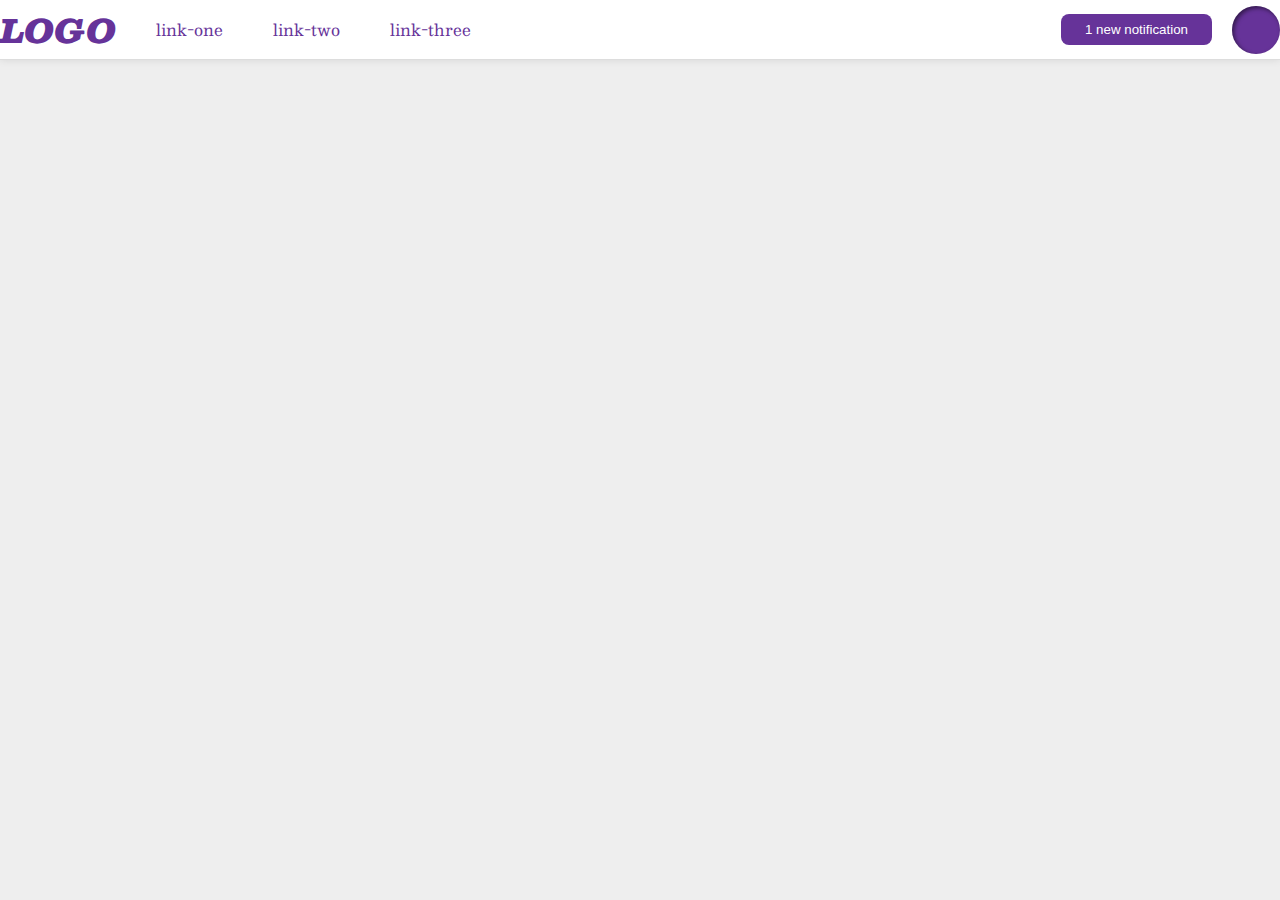
<file: flex/03-flex-header-2/index.html>
<!DOCTYPE html>
<html lang="en">
  <head>
    <meta charset="UTF-8">
    <meta http-equiv="X-UA-Compatible" content="IE=edge">
    <meta name="viewport" content="width=device-width, initial-scale=1.0">
    <title>Flex Header 2</title>
    <link rel="stylesheet" href="style.css">
  </head>
  <body>
    <div class="header">
      <div class="logo">
        LOGO
      </div>
      <ul class="links">
        <li><a href="google.com">link-one</a></li>
        <li><a href="google.com">link-two</a></li>
        <li><a href="google.com">link-three</a></li>
      </ul>
      <div class="right-section">      
        <button class="notifications">
        1 new notification
      </button>
      <div class="profile-image"></div></div>

    </div>
  </body>
</html>
</file>
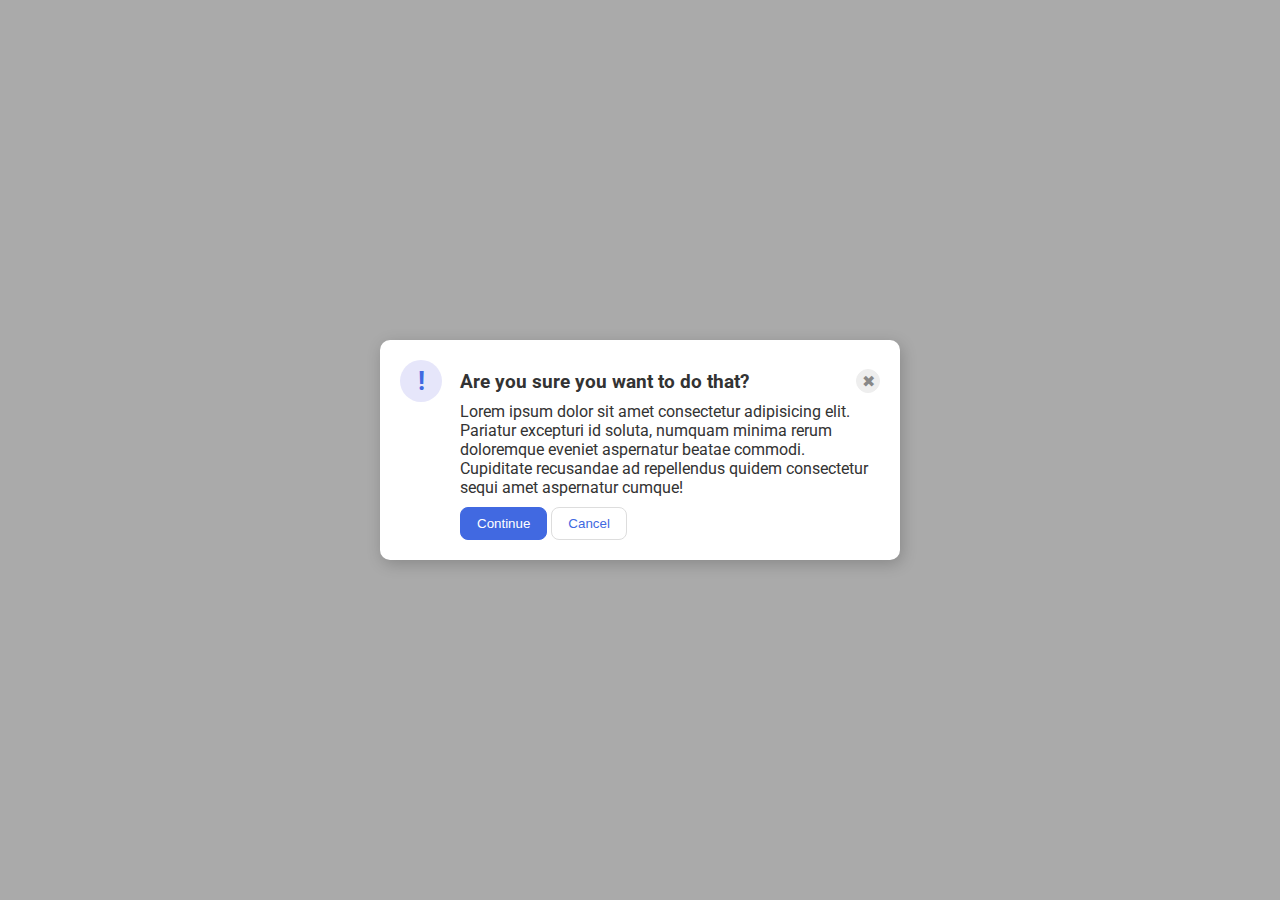
<file: flex/05-flex-modal/index.html>
<!DOCTYPE html>
<html lang="en">

<head>
  <meta charset="UTF-8">
  <meta http-equiv="X-UA-Compatible" content="IE=edge">
  <meta name="viewport" content="width=device-width, initial-scale=1.0">
  <link rel="stylesheet" href="style.css">
  <title>Modal</title>
</head>

<body>
  <div class="modal">
    <div class="container">
      <div class="icon">!</div>
      <div class="header">Are you sure you want to do that?</div>
      <button class="close-button">✖</button>
    </div>
    <div class="container2">
      <div class="text">Lorem ipsum dolor sit amet consectetur adipisicing elit. Pariatur excepturi id soluta, numquam
        minima rerum doloremque eveniet aspernatur beatae commodi. Cupiditate recusandae ad repellendus quidem
        consectetur sequi amet aspernatur cumque!</div>
      <button class="continue">Continue</button>
      <button class="cancel">Cancel</button>
    </div>

  </div>
</body>

</html>
</file>
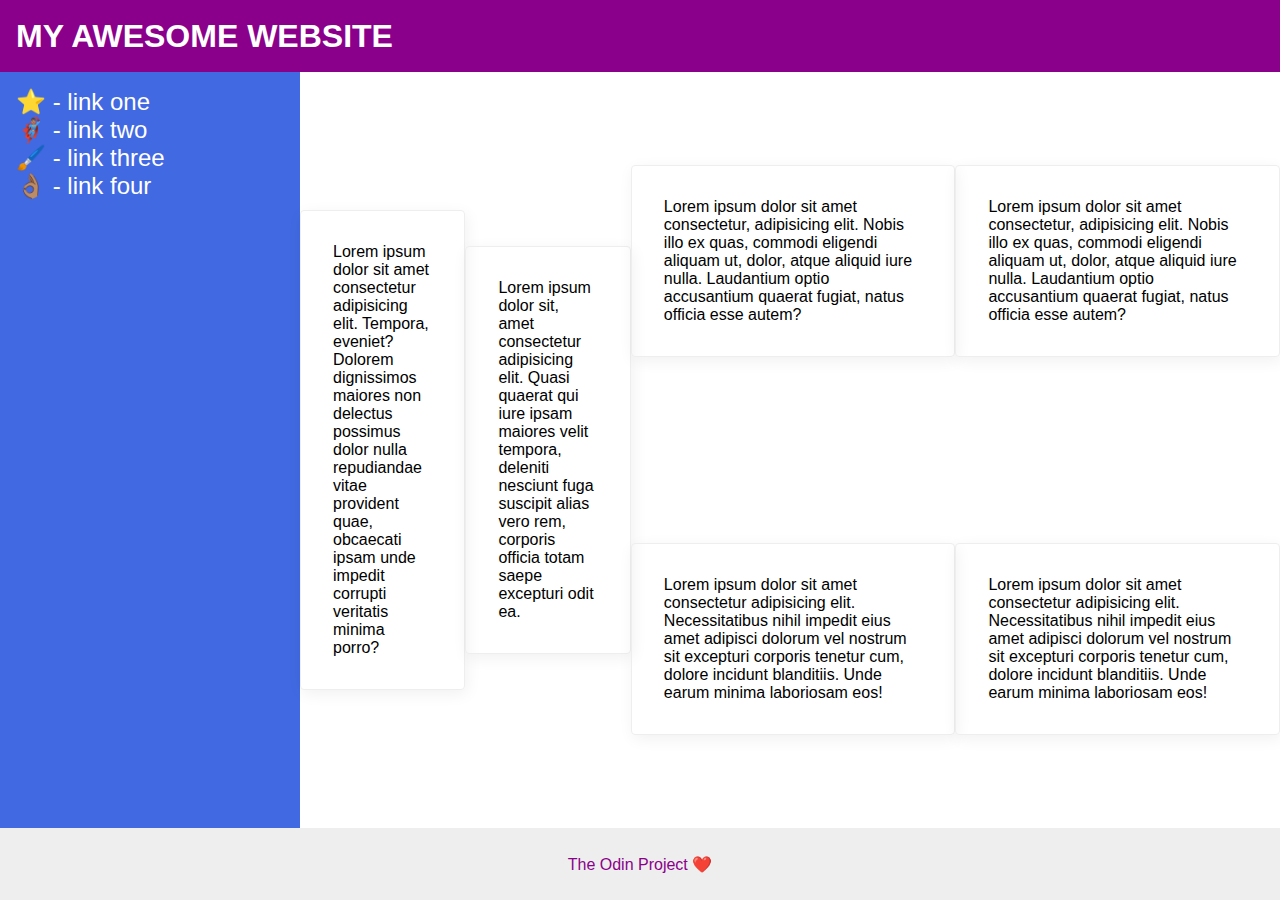
<file: flex/07-flex-layout-2/index.html>
<!DOCTYPE html>
<html lang="en">

<head>
  <meta charset="UTF-8">
  <meta http-equiv="X-UA-Compatible" content="IE=edge">
  <meta name="viewport" content="width=device-width, initial-scale=1.0">
  <title>The Holy Grail</title>
  <link rel="stylesheet" href="style.css">
</head>

<body>
  <div class="header">
    MY AWESOME WEBSITE
  </div>
  <div class="container">
    <div class="sidebar">
      <ul>
        <li><a href="#">⭐ - link one</a></li>
        <li><a href="#">🦸🏽‍♂️ - link two</a></li>
        <li><a href="#">🖌️ - link three</a></li>
        <li><a href="#">👌🏽 - link four</a></li>
      </ul>
    </div>

    <div class="cont2">
      <div class="cards">
        <div class="card">Lorem ipsum dolor sit amet consectetur adipisicing elit. Tempora, eveniet? Dolorem dignissimos
          maiores non delectus possimus dolor nulla repudiandae vitae provident quae, obcaecati ipsam unde impedit
          corrupti veritatis minima porro?</div>
          
        <div class="card">Lorem ipsum dolor sit, amet consectetur adipisicing elit. Quasi quaerat qui iure ipsam maiores
          velit tempora, deleniti nesciunt fuga suscipit alias vero rem, corporis officia totam saepe excepturi odit ea.
        </div>
      </div>

      <div class="cards">
        <div class="card">Lorem ipsum dolor sit amet consectetur, adipisicing elit. Nobis illo ex quas, commodi eligendi
          aliquam ut, dolor, atque aliquid iure nulla. Laudantium optio accusantium quaerat fugiat, natus officia esse
          autem?</div>
        <div class="card">Lorem ipsum dolor sit amet consectetur adipisicing elit. Necessitatibus nihil impedit eius
          amet
          adipisci dolorum vel nostrum sit excepturi corporis tenetur cum, dolore incidunt blanditiis. Unde earum minima
          laboriosam eos!</div>
      </div>
      <div class="cards">
        <div class="card">Lorem ipsum dolor sit amet consectetur, adipisicing elit. Nobis illo ex quas, commodi eligendi
          aliquam ut, dolor, atque aliquid iure nulla. Laudantium optio accusantium quaerat fugiat, natus officia esse
          autem?</div>
        <div class="card">Lorem ipsum dolor sit amet consectetur adipisicing elit. Necessitatibus nihil impedit eius
          amet
          adipisci dolorum vel nostrum sit excepturi corporis tenetur cum, dolore incidunt blanditiis. Unde earum minima
          laboriosam eos!</div>
      </div>

    </div>

  </div>

  <div class="footer">
    The Odin Project ❤️
  </div>
</body>

</html>
</file>
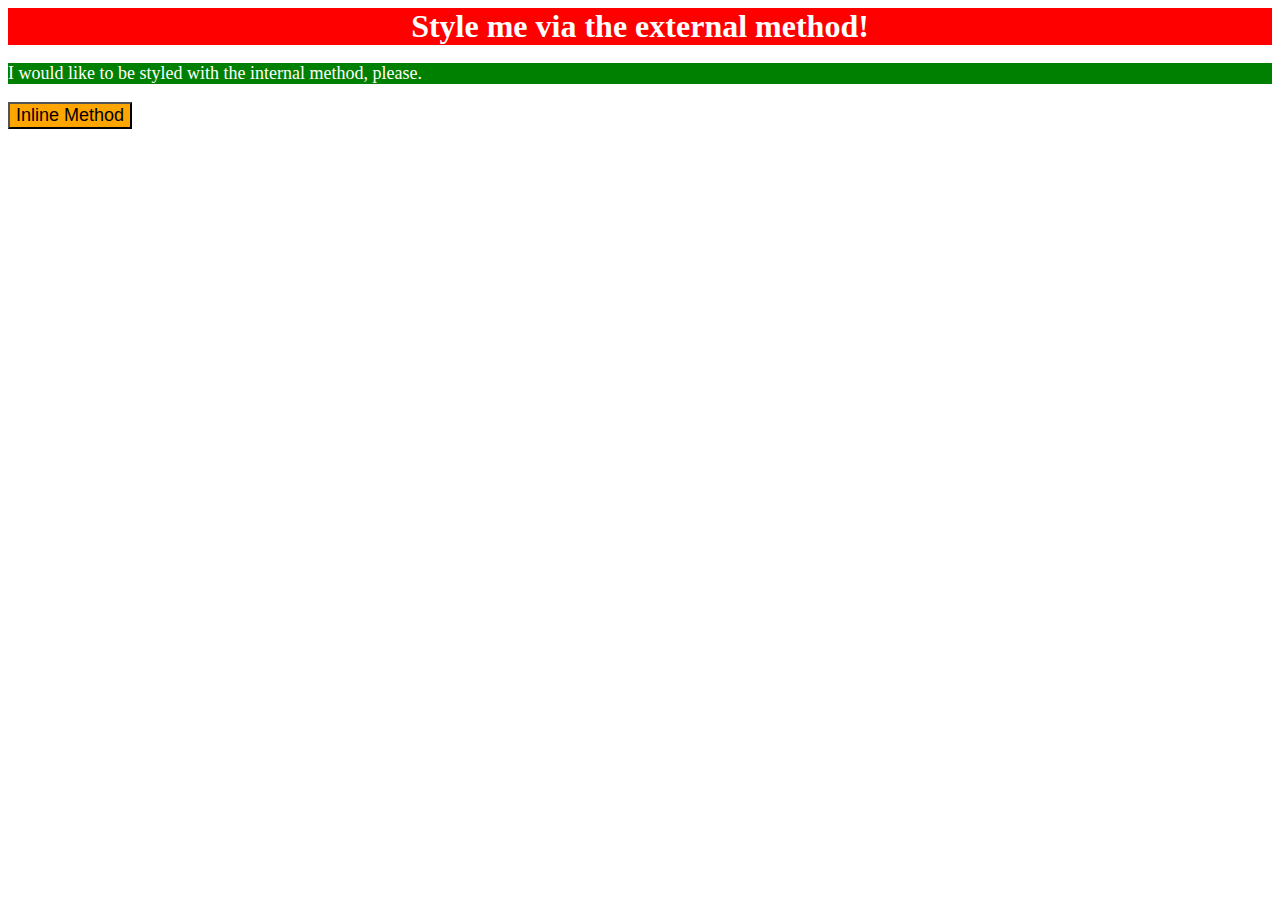
<file: foundations/01-css-methods/index.html>
<!DOCTYPE html>
<html lang="en">
  <head>
    <link rel="stylesheet" href="style.css">
    <style>
      p{
        background-color: green;
        color: white;
        font-size: 18px;
      }
    </style>
    <meta charset="UTF-8">
    <meta http-equiv="X-UA-Compatible" content="IE=edge">
    <meta name="viewport" content="width=device-width, initial-scale=1.0">
    <title>Methods for Adding CSS</title>
  </head>
  <body>
    <div>Style me via the external method!</div>
    <p>I would like to be styled with the internal method, please.</p>
    <button style="background-color: orange; font-size: 18px;">Inline Method</button>
  </body>
</html>
</file>
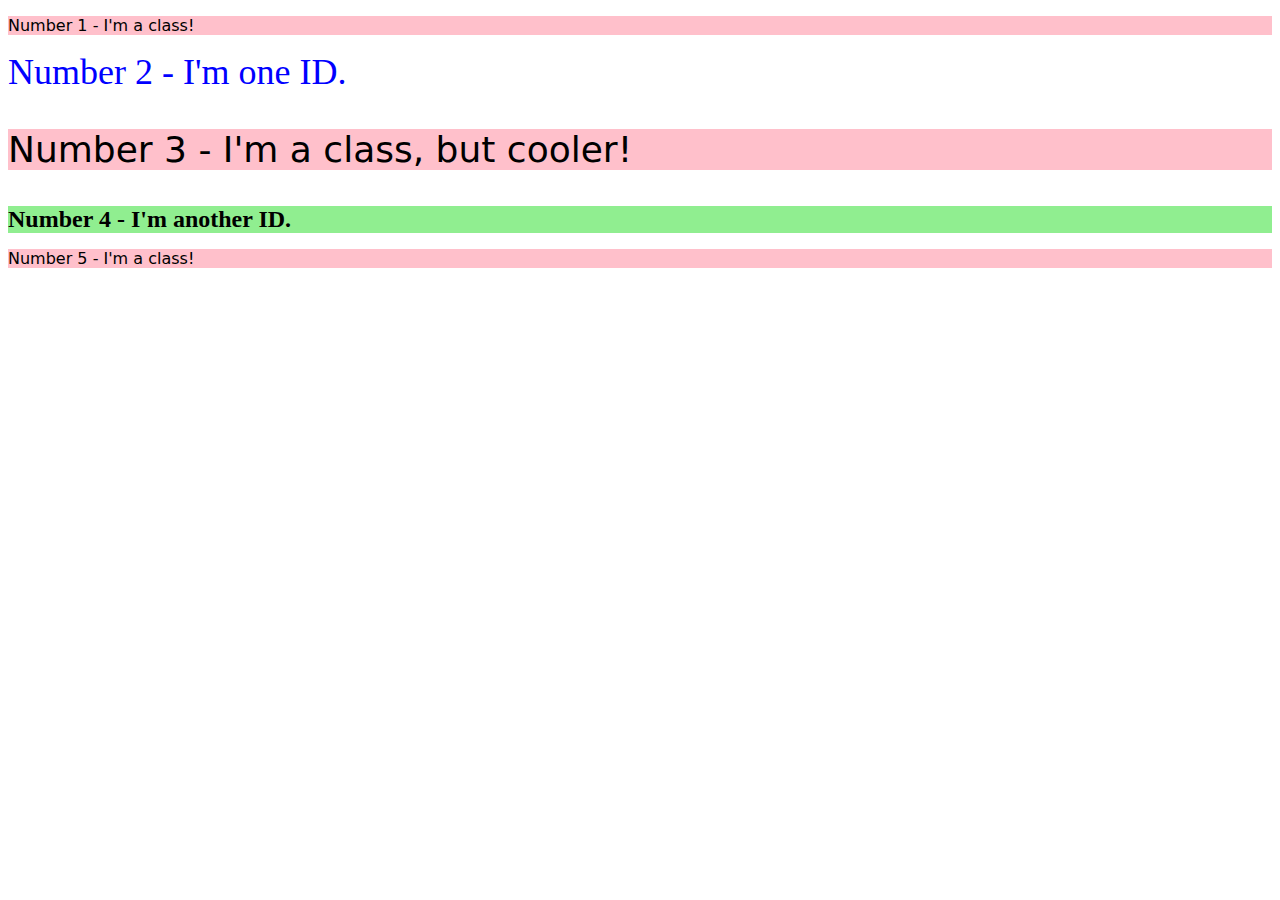
<file: foundations/02-class-id-selectors/index.html>
<!DOCTYPE html>
<html lang="en">
  <head>
    <meta charset="UTF-8">
    <meta http-equiv="X-UA-Compatible" content="IE=edge">
    <meta name="viewport" content="width=device-width, initial-scale=1.0">
    <title>Class and ID Selectors</title>
    <link rel="stylesheet" href="style.css">
  </head>
  <body>
    <p class="class">Number 1 - I'm a class!</p>
    <div id="id1">Number 2 - I'm one ID.</div>
    <p class="class cool">Number 3 - I'm a class, but cooler!</p>
    <div id="id2">Number 4 - I'm another ID.</div>
    <p class="class">Number 5 - I'm a class!</p>
  </body>
</html>
</file>
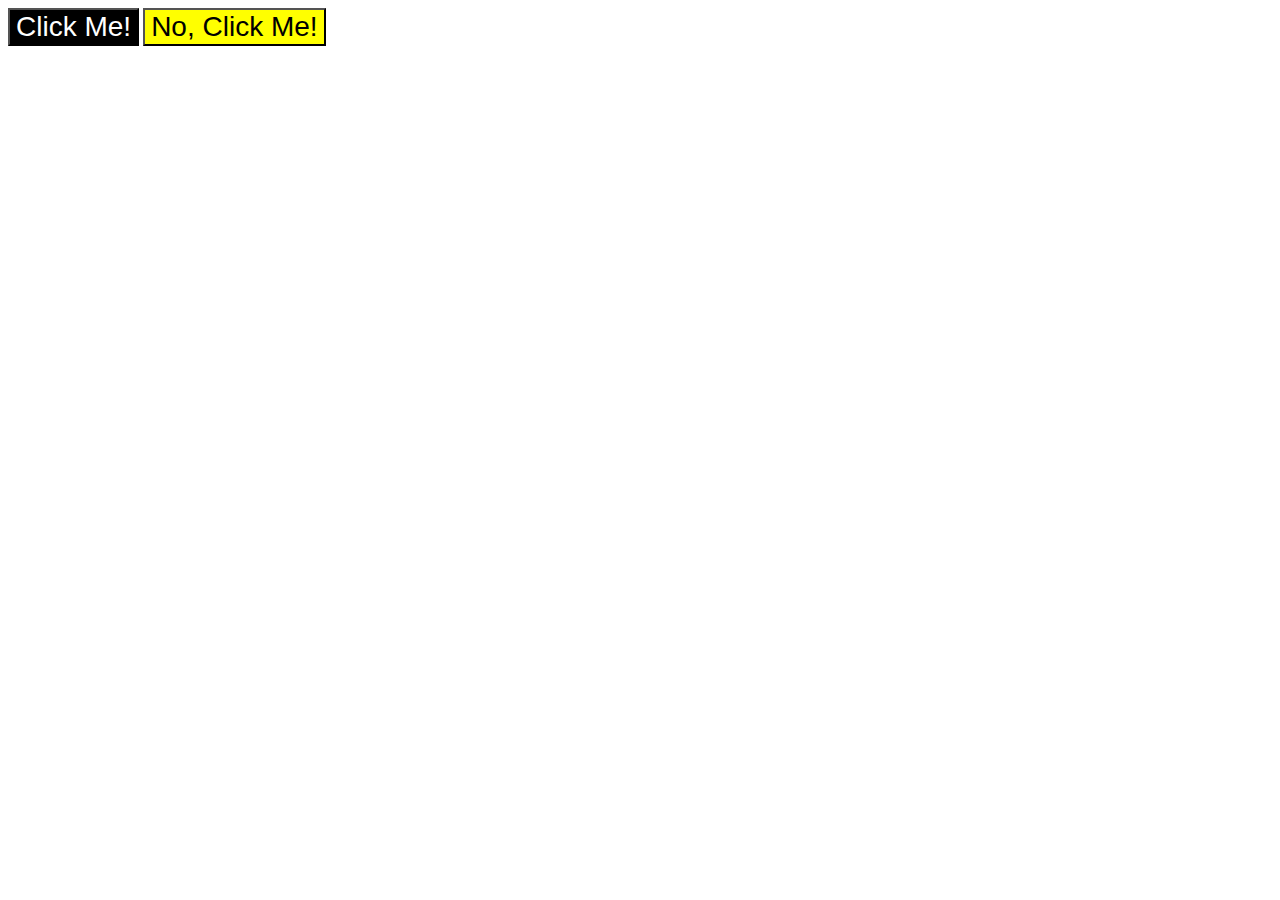
<file: foundations/03-grouping-selectors/index.html>
<!DOCTYPE html>
<html lang="en">
  <head>
    <meta charset="UTF-8">
    <meta http-equiv="X-UA-Compatible" content="IE=edge">
    <meta name="viewport" content="width=device-width, initial-scale=1.0">
    <title>Grouping Selectors</title>
    <link rel="stylesheet" href="style.css">
  </head>
  <body>
    <button class="Click1">Click Me!</button>
    <button class="Click2">No, Click Me!</button>
  </body>
</html>
</file>
<file: flex/03-flex-header-2/style.css>
/* this is some magical font-importing.  
you'll learn about it later. */
@import url('https://fonts.googleapis.com/css2?family=Besley:ital,wght@0,400;1,900&display=swap');

body {
  margin: 0;
  background: #eee;
  font-family: Besley, serif;
}

.header {
  background: white;
  border-bottom: 1px solid #ddd;
  box-shadow: 0 0 8px rgba(0,0,0,.1);
  display:flex;
  align-items: center;
}

.profile-image {
  background: rebeccapurple;
  box-shadow: inset 2px 2px 4px rgba(0,0,0,.5);
  border-radius: 50%;
  width: 48px;
  height: 48px;
  display: flex;
}

.logo {
  color: rebeccapurple;
  font-size: 32px;
  font-weight: 900;
  font-style: italic;
}

button {
  border: none;
  border-radius: 8px;
  background: rebeccapurple;
  color: white;
  padding: 8px 24px;
}

a {
  /* this removes the line under our links */
  text-decoration: none;
  color: rebeccapurple;
}

ul {
  list-style-type: none;
  display: flex;
  gap: 50px;
}
.right-section{
  display: flex;
  margin-left: auto;
  align-items: center;
  gap: 20px;
}
</file>
<file: flex/05-flex-modal/style.css>
@import url('https://fonts.googleapis.com/css2?family=Roboto:wght@400;700&display=swap');

html, body {
  height: 100%;
}

body {
  font-family: Roboto, sans-serif;
  margin: 0;
  background: #aaa;
  color: #333;
  /* I'll give you this one for free lol */
  display: flex;
  align-items: center;
  justify-content: center;
}

.modal {
  background: white;
  width: 480px;
  border-radius: 10px;
  box-shadow: 2px 4px 16px rgba(0,0,0,.2);
  padding: 20px;
}

.icon {
  color: royalblue;
  font-size: 26px;
  font-weight: 700;
  background: lavender;
  width: 42px;
  height: 42px;
  border-radius: 50%;
  display: flex;
  align-items: center;
  justify-content: center;
}

.close-button {
  background: #eee;
  border-radius: 50%;
  color: #888;
  font-weight: 400;
  font-size: 16px;
  height: 24px;
  width: 24px;
  display: flex;
  align-items: center;
  justify-content: center;
  border: 1px solid #eee;
  padding: 0;
}

button {
  cursor: pointer;
  padding: 8px 16px;
  border-radius: 8px;
}

button.continue {
  background: royalblue;
  border: 1px solid royalblue;
  color: white;
}

button.cancel {
  background: white;
  border: 1px solid #ddd;
  color: royalblue;
}

.container{
  display: flex;
  align-items: center;
}

.header{
  flex-grow: 1;
  font-weight: bold;
  font-size: larger;
  padding-left: 18px;
}
.container2{
  flex-direction: column;
  justify-content: center;
  margin-left: 60px;
}

.text{
  padding-bottom: 10px;
}
</file>
<file: flex/07-flex-layout-2/style.css>
body {
  font-family: -apple-system, BlinkMacSystemFont, 'Segoe UI', Roboto, Oxygen, Ubuntu, Cantarell, 'Open Sans', 'Helvetica Neue', sans-serif;
  margin: 0;
  min-height: 100vh;
  display: flex;
  flex-direction: column;
}

.header {
  height: 72px;
  background: darkmagenta;
  color: white;
  font-weight: 900;
  font-size: 32px;
  line-height: 72px;
  padding-left: 16px;
}

.footer {
  height: 72px;
  background: #eee;
  color: darkmagenta;
  margin-top: auto;
  display: flex;
  justify-content: center;
  align-items: center;
}

.sidebar {
  width: 300px;
  background: royalblue;
  box-sizing: border-box;
  flex-shrink: 0;
  padding: 16px;
}

.card {
  border: 1px solid #eee;
  box-shadow: 2px 4px 16px rgba(0,0,0,.06);
  border-radius: 4px;
  padding: 32px;
  flex:1;
}

.container{
  display: flex;
  flex: 1;
}

.cont2{
  display: flex;
}
.cards{
  display: flex;
  flex-direction: row;
  flex-wrap: wrap;
  justify-content: center;
  align-items: center;
}
ul{
  margin: 0;
  padding:0;
}
li{
  font-size: 24px;
  list-style-type: none;
}
a{
  color: white;
  text-decoration: none;
}
</file>
<file: foundations/01-css-methods/style.css>
div{
    background-color: red;
    text-align: center;
    font-size: 32px;
    color: white;
    font-weight: bold;
}
</file>
<file: foundations/02-class-id-selectors/style.css>
.class{
    font-family: Verdana, DejaVu Sans, sans-serif;
    background-color: pink;
}
#id1{
    color: blue;
    font-size: 36px;
}
.cool{
    font-size: 36px;
}
#id2{
    background-color: lightgreen;
    font-size: 24px;
    font-weight: bold;

}
</file>
<file: foundations/03-grouping-selectors/style.css>
.Click1{
    background-color: black;
    color: white;
}
.Click2{
    background-color: yellow;
}
.Click1,.Click2{
    font-size: 28px;
    font-family: Helvetica, 'Times New Roman', sans-serif;
}
</file>
